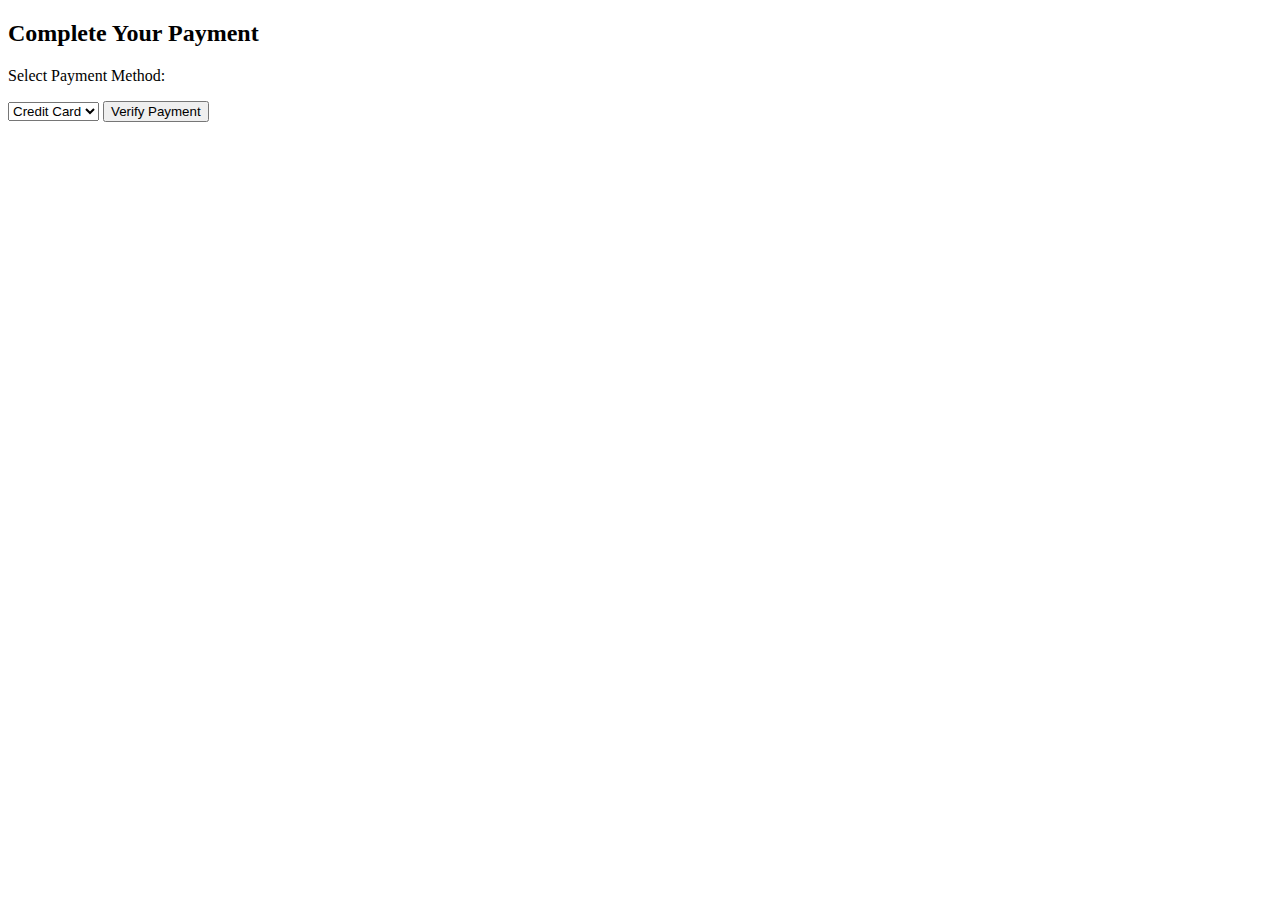
<file: payment.html>
<!DOCTYPE html>
<html lang="en">
<head>
    <meta charset="UTF-8">
    <meta name="viewport" content="width=device-width, initial-scale=1.0">
    <title>Payment</title>
</head>
<body>
    <h2>Complete Your Payment</h2>
    <p>Select Payment Method:</p>
    <select>
        <option>Credit Card</option>
        <option>Debit Card</option>
        <option>UPI</option>
    </select>
    <button onclick="verifyPayment()">Verify Payment</button>

    <script>
        function verifyPayment() {
            alert('Two-Step Verification Successful!');
            window.location.href = 'courses.html';
        }
    </script>
</body>
</html>
</file>
